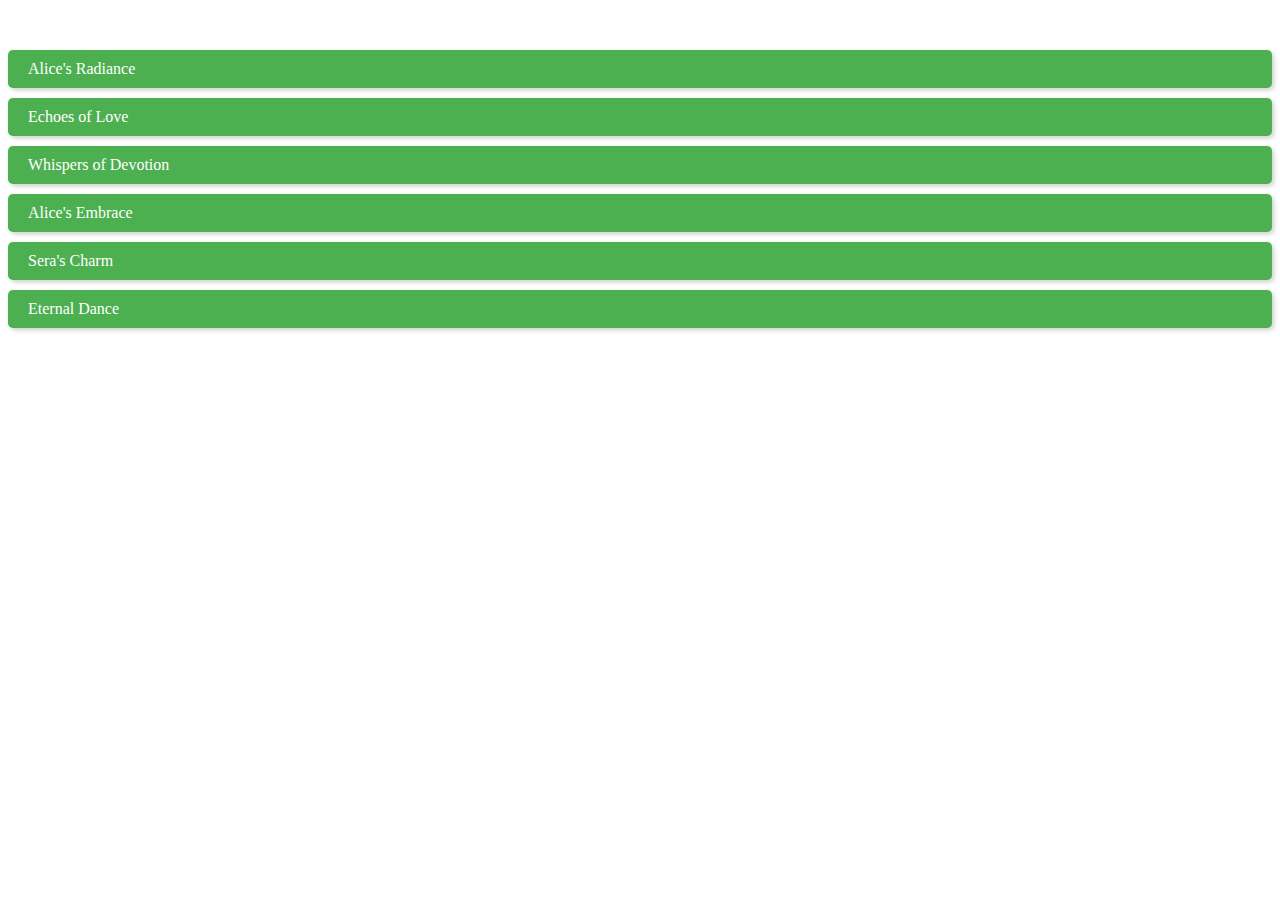
<file: Index.html>
<!DOCTYPE html>
<html>
<head>
    <title>Dewdrops poetry</title>
    <link rel="stylesheet" type="text/css" href="style.css">
</head>
<body>
    <div class="button-container">
        <a href="poem1.html" class="button">Alice's Radiance</a>
        <a href="poem2.html" class="button">Echoes of Love</a>
        <a href="poem3.html" class="button">Whispers of Devotion</a>
        <a href="poem4.html" class="button">Alice's Embrace</a>
        <a href="poem5.html" class="button">Sera's Charm</a>
        <a href="poem6.html" class="button">Eternal Dance</a>
    </div>
</body>
</html>
</file>
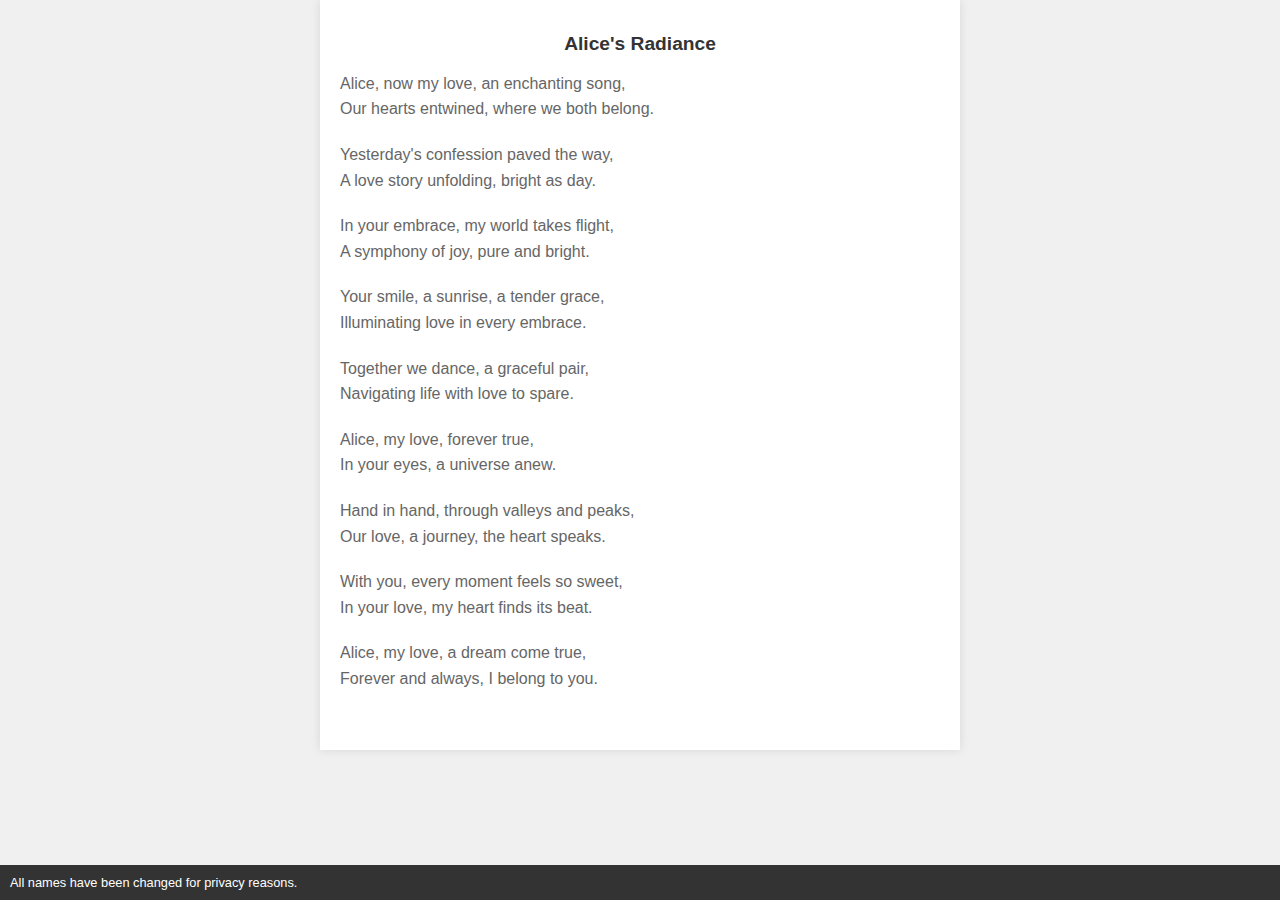
<file: poem1.html>
<!DOCTYPE html>
<html>
<head>
    <link rel="stylesheet" type="text/css" href="Poem.css">
</head>
<body>
    <div class="poem-container">
        <h1>Alice's Radiance</h1>
        <p>Alice, now my love, an enchanting song,<br>
        Our hearts entwined, where we both belong.</p>

        <p>Yesterday's confession paved the way,<br>
        A love story unfolding, bright as day.</p>

        <p>In your embrace, my world takes flight,<br>
        A symphony of joy, pure and bright.</p>

        <p>Your smile, a sunrise, a tender grace,<br>
        Illuminating love in every embrace.</p>

        <p>Together we dance, a graceful pair,<br>
        Navigating life with love to spare.</p>

        <p>Alice, my love, forever true,<br>
        In your eyes, a universe anew.</p>

        <p>Hand in hand, through valleys and peaks,<br>
        Our love, a journey, the heart speaks.</p>

        <p>With you, every moment feels so sweet,<br>
        In your love, my heart finds its beat.</p>

        <p>Alice, my love, a dream come true,<br>
        Forever and always, I belong to you.</p><br>
    </div>
    <footer>
        <p>All names have been changed for privacy reasons.</p>
    </footer>
</body>
</html>
</file>
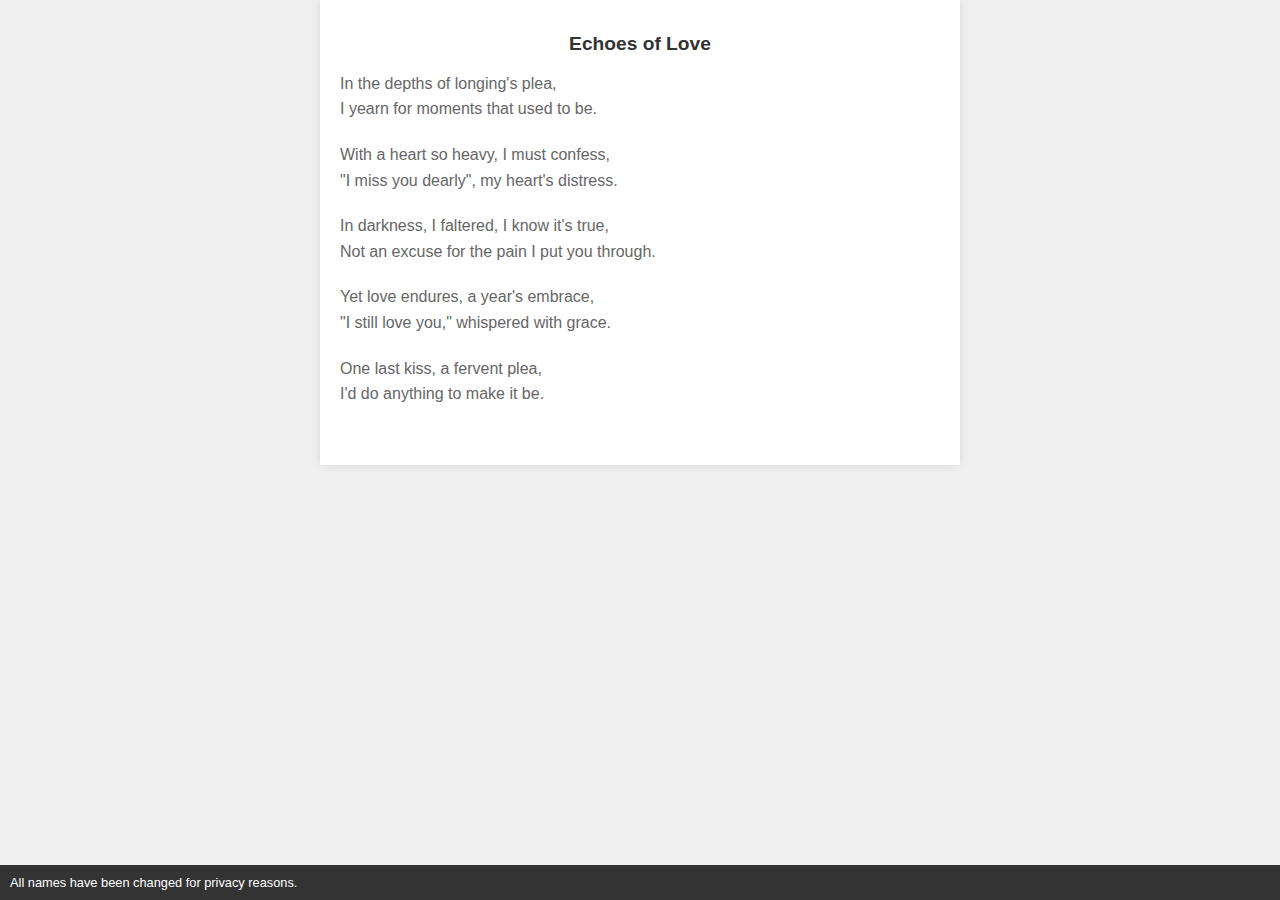
<file: poem2.html>
<!DOCTYPE html>
<html>
<head>
    <link rel="stylesheet" type="text/css" href="Poem.css">
</head>
<body>
    <div class="poem-container">
        <h1>Echoes of Love</h1>
        <p>In the depths of longing's plea,<br>
        I yearn for moments that used to be.</p>

        <p>With a heart so heavy, I must confess,<br>
        "I miss you dearly", my heart's distress.</p>

        <p>In darkness, I faltered, I know it's true,<br>
        Not an excuse for the pain I put you through.</p>

        <p>Yet love endures, a year's embrace,<br>
        "I still love you," whispered with grace.</p>

        <p>One last kiss, a fervent plea,<br>
        I'd do anything to make it be.</p><br>
    </div>
    <footer>
        <p>All names have been changed for privacy reasons.</p>
    </footer>
</body>
</html>
</file>
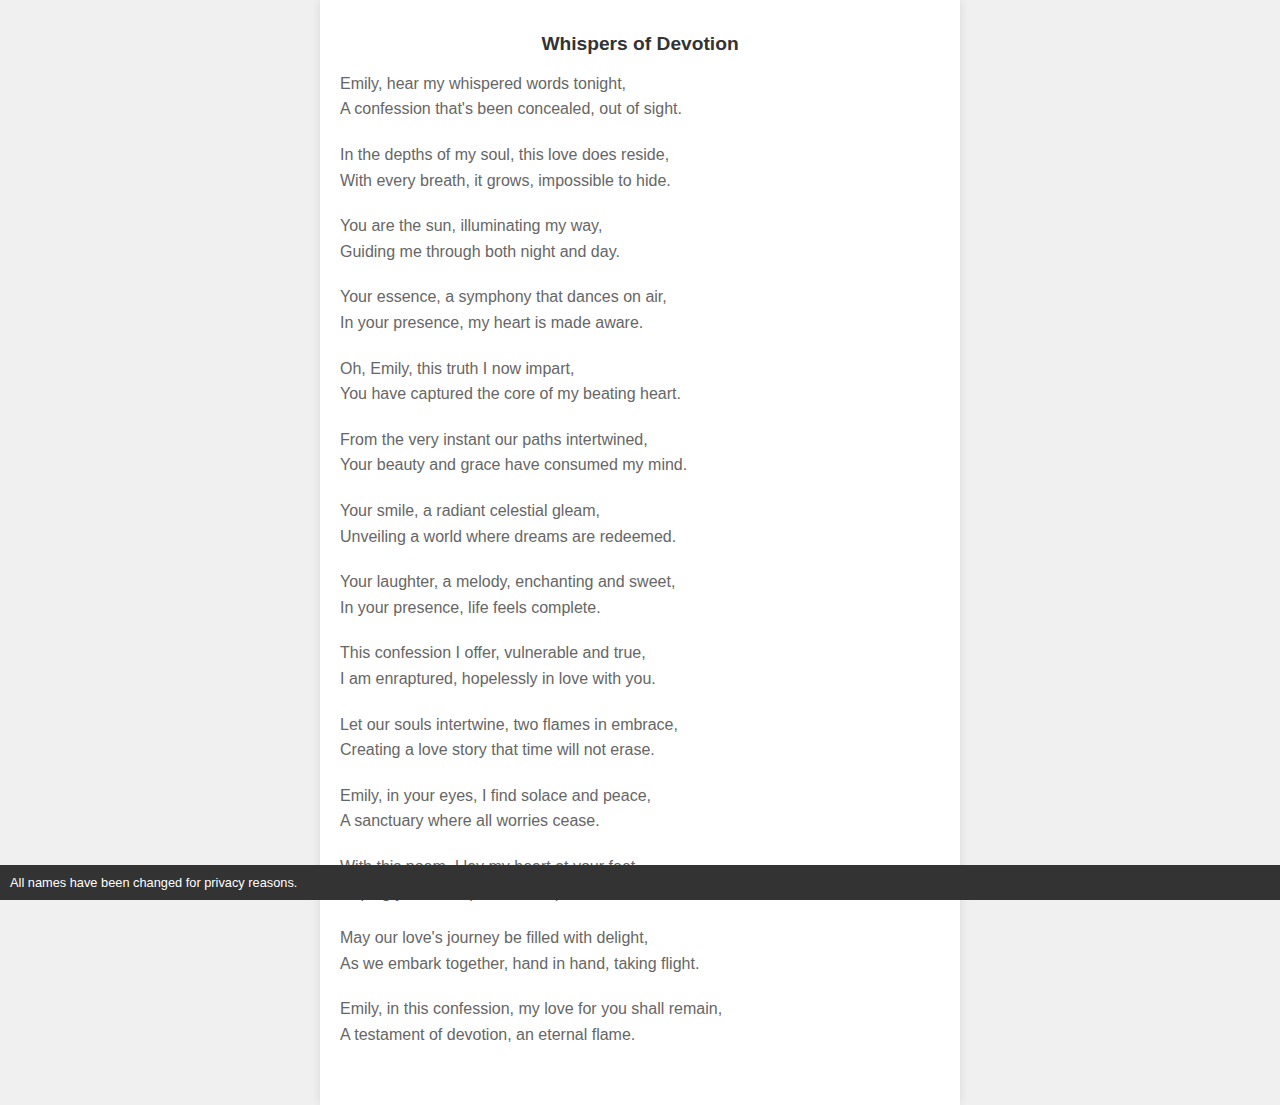
<file: poem3.html>
<!DOCTYPE html>
<html>
<head>
    <link rel="stylesheet" type="text/css" href="Poem.css">
</head>
<body>
    <div class="poem-container">
        <h1>Whispers of Devotion</h1>
        <p>Emily, hear my whispered words tonight,<br>
        A confession that's been concealed, out of sight.</p>

        <p>In the depths of my soul, this love does reside,<br>
        With every breath, it grows, impossible to hide.</p>

        <p>You are the sun, illuminating my way,<br>
        Guiding me through both night and day.</p>

        <p>Your essence, a symphony that dances on air,<br>
        In your presence, my heart is made aware.</p>

        <p>Oh, Emily, this truth I now impart,<br>
        You have captured the core of my beating heart.</p>

        <p>From the very instant our paths intertwined,<br>
        Your beauty and grace have consumed my mind.</p>

        <p>Your smile, a radiant celestial gleam,<br>
        Unveiling a world where dreams are redeemed.</p>

        <p>Your laughter, a melody, enchanting and sweet,<br>
        In your presence, life feels complete.</p>

        <p>This confession I offer, vulnerable and true,<br>
        I am enraptured, hopelessly in love with you.</p>

        <p>Let our souls intertwine, two flames in embrace,<br>
        Creating a love story that time will not erase.</p>

        <p>Emily, in your eyes, I find solace and peace,<br>
        A sanctuary where all worries cease.</p>

        <p>With this poem, I lay my heart at your feet,<br>
        Hoping you'll accept this love, pure and sweet.</p>

        <p>May our love's journey be filled with delight,<br>
        As we embark together, hand in hand, taking flight.</p>

        <p>Emily, in this confession, my love for you shall remain,<br>
        A testament of devotion, an eternal flame.</p><br>
    </div>
    <footer>
        <p>All names have been changed for privacy reasons.</p>
    </footer>
</body>
</html>
</file>
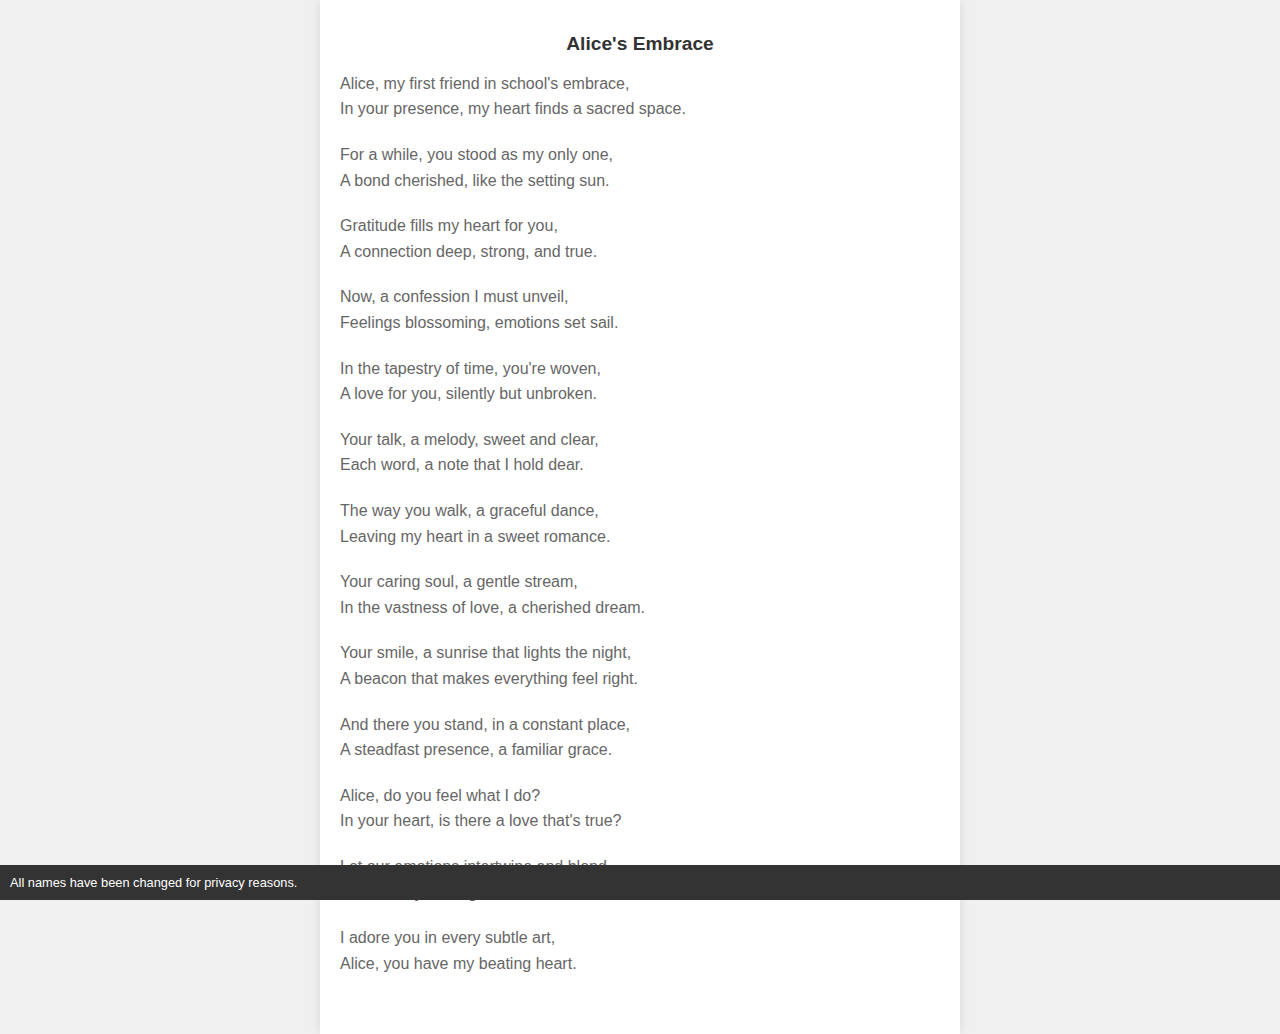
<file: poem4.html>
<!DOCTYPE html>
<html>
<head>
    <link rel="stylesheet" type="text/css" href="Poem.css">
</head>
<body>
    <div class="poem-container">
        <h1>Alice's Embrace</h1>
        <p>Alice, my first friend in school's embrace,<br>
        In your presence, my heart finds a sacred space.</p>

        <p>For a while, you stood as my only one,<br>
        A bond cherished, like the setting sun.</p>

        <p>Gratitude fills my heart for you,<br>
        A connection deep, strong, and true.</p>

        <p>Now, a confession I must unveil,<br>
        Feelings blossoming, emotions set sail.</p>

        <p>In the tapestry of time, you're woven,<br>
        A love for you, silently but unbroken.</p>

        <p>Your talk, a melody, sweet and clear,<br>
        Each word, a note that I hold dear.</p>

        <p>The way you walk, a graceful dance,<br>
        Leaving my heart in a sweet romance.</p>

        <p>Your caring soul, a gentle stream,<br>
        In the vastness of love, a cherished dream.</p>

        <p>Your smile, a sunrise that lights the night,<br>
        A beacon that makes everything feel right.</p>

        <p>And there you stand, in a constant place,<br>
        A steadfast presence, a familiar grace.</p>

        <p>Alice, do you feel what I do?<br>
        In your heart, is there a love that's true?</p>

        <p>Let our emotions intertwine and blend,<br>
        A love story waiting to ascend.</p>

        <p>I adore you in every subtle art,<br>
        Alice, you have my beating heart.</p><br>
    </div>
    <footer>
        <p>All names have been changed for privacy reasons.</p>
    </footer>
</body>
</html>
</file>
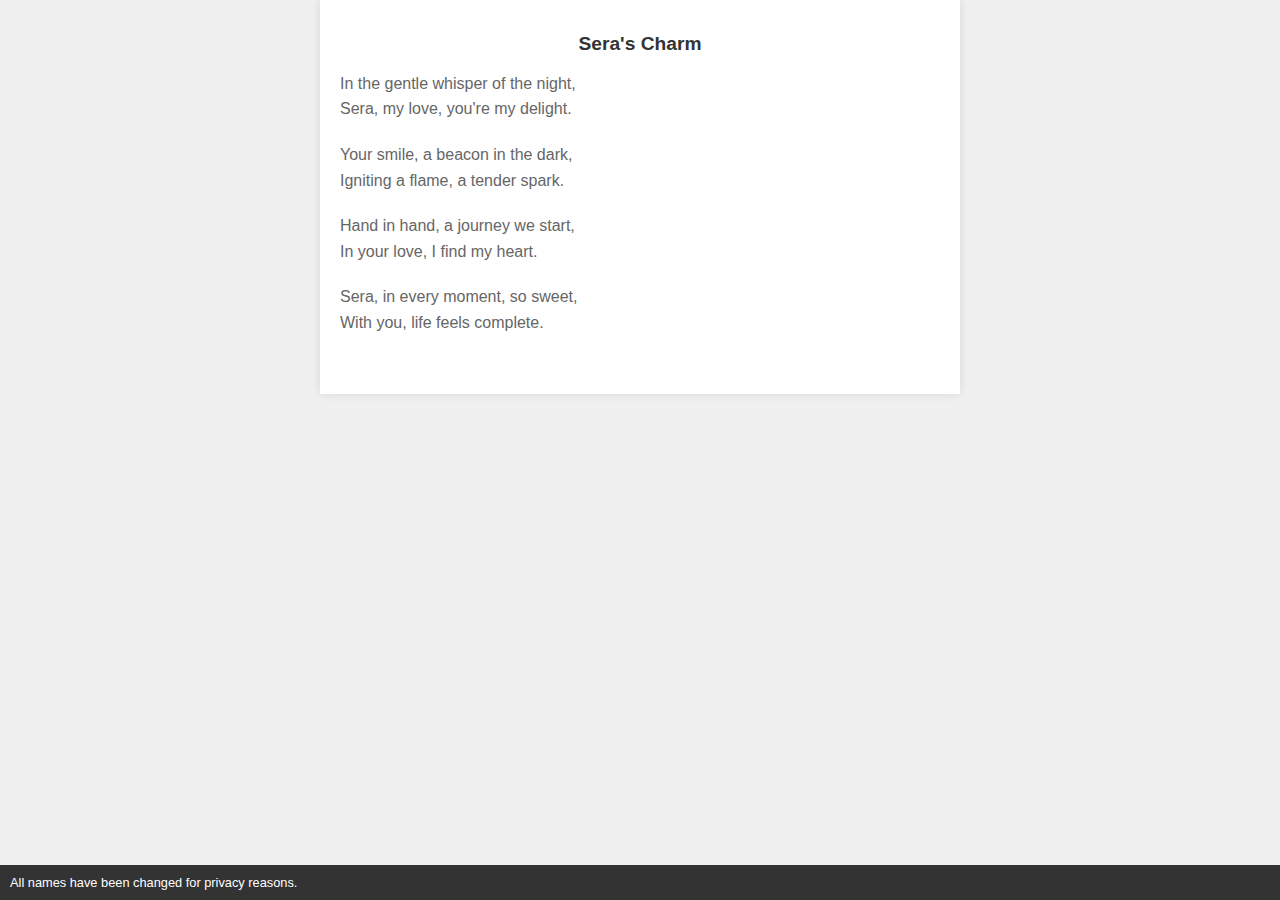
<file: poem5.html>
<!DOCTYPE html>
<html>
<head>
    <link rel="stylesheet" type="text/css" href="Poem.css">
</head>
<body>
    <div class="poem-container">
        <h1>Sera's Charm</h1>
        <p>In the gentle whisper of the night,<br>
            Sera, my love, you're my delight.</p>
            
            <p>Your smile, a beacon in the dark,<br>
            Igniting a flame, a tender spark.</p>
            
            <p>Hand in hand, a journey we start,<br>
            In your love, I find my heart.</p>
            
            <p>Sera, in every moment, so sweet,<br>
            With you, life feels complete.</p><br>
    </div>
    <footer>
        <p>All names have been changed for privacy reasons.</p>
    </footer>
</body>
</html>
</file>
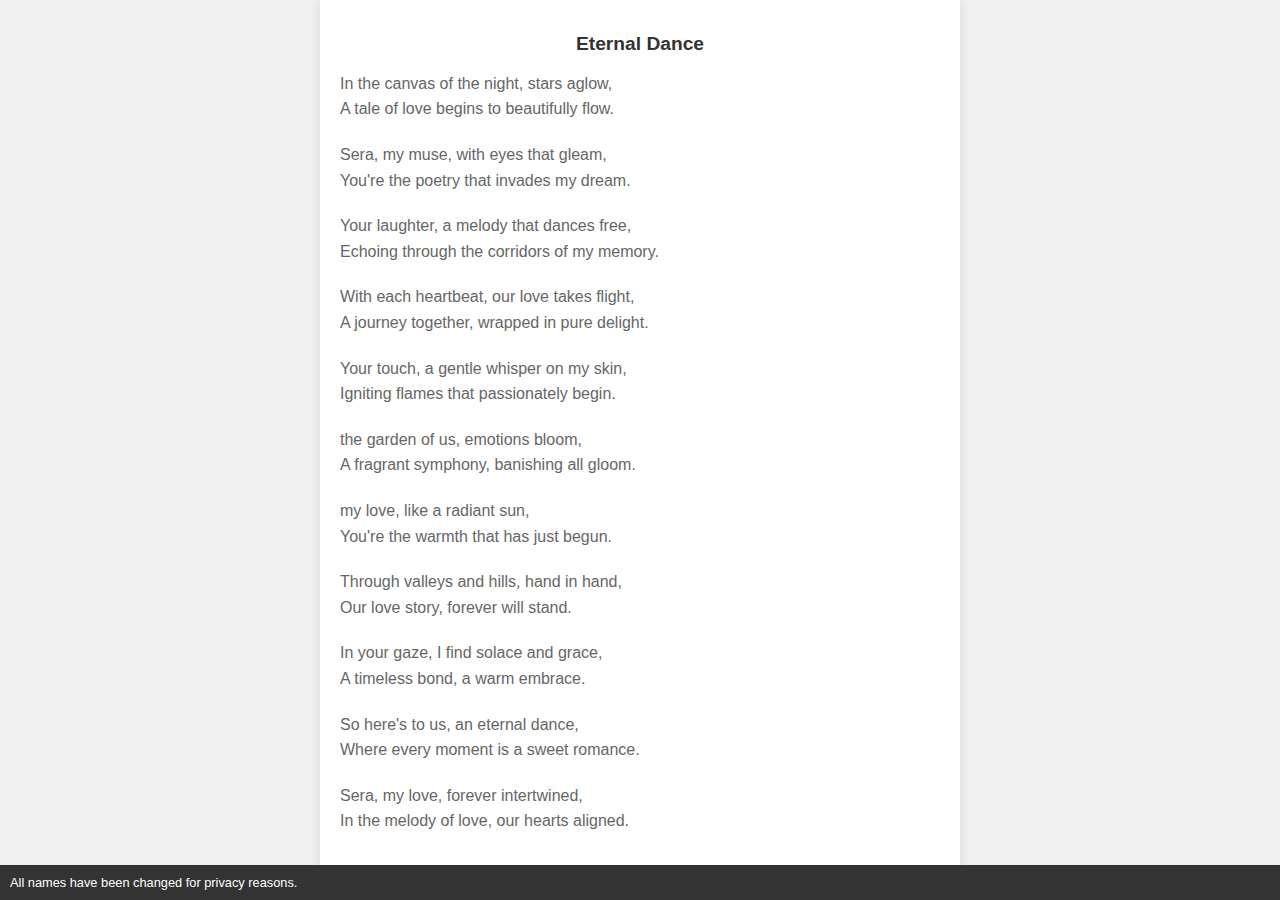
<file: poem6.html>
<!DOCTYPE html>
<html>
<head>
    <link rel="stylesheet" type="text/css" href="Poem.css">
</head>
<body>
    <div class="poem-container">
        <h1>Eternal Dance</h1>
        <p>In the canvas of the night, stars aglow,<br>
            A tale of love begins to beautifully flow.</p>
            
            <p>Sera, my muse, with eyes that gleam,<br>
            You're the poetry that invades my dream.</p>
            
            <p>Your laughter, a melody that dances free,<br>
            Echoing through the corridors of my memory.</p>
            
            <p>With each heartbeat, our love takes flight,<br>
            A journey together, wrapped in pure delight.</p>
            
            <p>Your touch, a gentle whisper on my skin,<br>
            Igniting flames that passionately begin.</p>
            
            <p>the garden of us, emotions bloom,<br>
            A fragrant symphony, banishing all gloom.</p>
            
            <p>my love, like a radiant sun,<br>
            You're the warmth that has just begun.</p>
            
            <p>Through valleys and hills, hand in hand,<br>
            Our love story, forever will stand.</p>
            
            <p>In your gaze, I find solace and grace,<br>
            A timeless bond, a warm embrace.</p>
            
            <p>So here's to us, an eternal dance,<br>
            Where every moment is a sweet romance.</p>
            
            <p>Sera, my love, forever intertwined,<br>
            In the melody of love, our hearts aligned.</p><br>
    </div>
    <footer>
        <p>All names have been changed for privacy reasons.</p>
    </footer>
</body>
</html>
</file>
<file: style.css>
:root {
    --primary-color: #4CAF50;
    --secondary-color: #45a049;
    --button-text-color: white;
    --button-hover-transition: background-color 0.3s ease;
}

.button-container {
    display: flex;
    flex-direction: column;
    gap: 10px;
    margin-top: 50px;
}

.button {
    padding: 10px 20px;
    background-color: var(--primary-color);
    color: var(--button-text-color);
    text-decoration: none;
    border-radius: 5px;
    transition: var(--button-hover-transition);
    box-shadow: 2px 2px 5px rgba(0, 0, 0, 0.2);
}

.button:hover,
.button:focus {
    background-color: var(--secondary-color);
}
</file>
<file: Poem.css>
:root {
    --primary-color: #333;
    --secondary-color: #f0f0f0;
    --tertiary-color: #fff;
    --text-color: #666;
    --title-color: #333;
    --footer-color: #fff;
    --font-size-sm: 0.8em;
    --font-size-md: 1em;
    --font-size-lg: 1.2em;
    --transition-duration: 0.3s;
}

body {
    font-family: Arial, sans-serif;
    margin: 0;
    padding: 0;
    background-color: var(--secondary-color);
    color: var(--text-color);
    transition: background-color var(--transition-duration);
}

.poem-container {
    max-width: 600px;
    margin: 0 auto;
    padding: 20px;
    background-color: var(--tertiary-color);
    box-shadow: 0 0 10px rgba(0,0,0,0.1);
    transition: box-shadow var(--transition-duration), background-color var(--transition-duration);
}

.poem-container:hover {
    box-shadow: 0 0 20px rgba(0,0,0,0.2);
}

.poem-container h1 {
    text-align: center;
    color: var(--title-color);
    font-size: var(--font-size-lg);
    transition: color var(--transition-duration), font-size var(--transition-duration);
}

.poem-container p {
    line-height: 1.6;
    margin-bottom: 20px;
    transition: color var(--transition-duration);
}

.poem-container p:last-child {
    margin-bottom: 0;
}

footer {
    position: fixed;
    left: 0;
    bottom: 0;
    width: 100%;
    background-color: var(--primary-color);
    color: var(--footer-color);
    text-align: left;
    padding: 10px;
    transition: background-color var(--transition-duration);
}

footer p {
    margin: 0;
    font-size: var(--font-size-sm);
    transition: font-size var(--transition-duration);
}

footer:hover {
    background-color: var(--secondary-color);
}

footer p:hover {
    font-size: var(--font-size-md);
}
</file>
